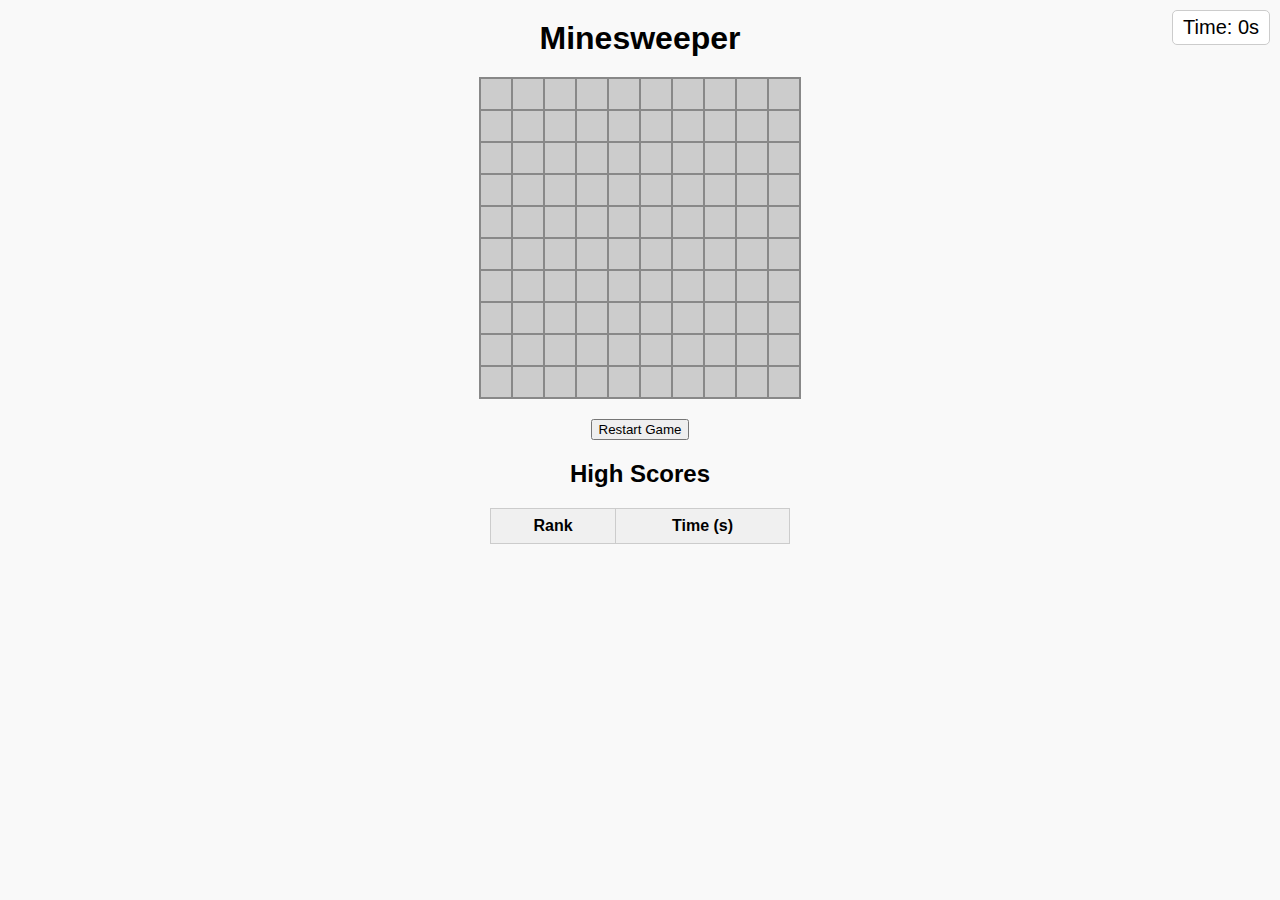
<file: HTML/webapp.html>
<!DOCTYPE html>
<html lang="en">
<head>
    <meta charset="UTF-8">
    <meta name="viewport" content="width=device-width, initial-scale=1.0">
    <title>Minesweeper</title>
    <style>
        body {
            font-family: Arial, sans-serif;
            text-align: center;
            margin: 0;
            padding: 0;
            background-color: #f9f9f9;
        }
        h1 {
            margin: 20px 0;
        }
        #minesweeper {
            display: inline-grid;
            grid-gap: 2px;
            background-color: #888;
            padding: 2px;
        }
        .cell {
            width: 30px;
            height: 30px;
            background-color: #ccc;
            text-align: center;
            vertical-align: middle;
            font-size: 18px;
            line-height: 30px;
            cursor: pointer;
        }
        .cell.revealed {
            background-color: #eee;
            cursor: default;
        }
        .cell.mine {
            background-color: red;
        }
        .cell.flagged {
            background-color: yellow;
        }
        #timer {
            position: absolute;
            top: 10px;
            right: 10px;
            font-size: 20px;
            background-color: #fff;
            padding: 5px 10px;
            border: 1px solid #ccc;
            border-radius: 5px;
        }
        #controls {
            margin: 20px 0;
        }
        #high-scores {
            margin-top: 20px;
        }
        table {
            margin: 0 auto;
            border-collapse: collapse;
            width: 300px;
        }
        th, td {
            border: 1px solid #ccc;
            padding: 8px;
            text-align: center;
        }
        th {
            background-color: #f0f0f0;
        }
    </style>
</head>
<body>
    <h1>Minesweeper</h1>
    <div id="timer">Time: 0s</div>
    <div id="minesweeper"></div>
    <div id="controls">
        <button id="start-button">Restart Game</button>
    </div>
    <div id="high-scores">
        <h2>High Scores</h2>
        <table>
            <thead>
                <tr>
                    <th>Rank</th>
                    <th>Time (s)</th>
                </tr>
            </thead>
            <tbody id="scores-body"></tbody>
        </table>
    </div>
    <script>
        const rows = 10;
        const cols = 10;
        const minesCount = 15;
        let grid = [];
        let mines = [];
        let timer = 0;
        let timerInterval = null;
        let gameStarted = false;
        let gameOver = false;
        let highScores = JSON.parse(localStorage.getItem('minesweeperHighScores')) || [];
    
        const minesweeper = document.getElementById('minesweeper');
        const timerElement = document.getElementById('timer');
        const startButton = document.getElementById('start-button');
        const scoresBody = document.getElementById('scores-body');
    
        // Initialize the game
        function init() {
            minesweeper.style.gridTemplateRows = `repeat(${rows}, 1fr)`;
            minesweeper.style.gridTemplateColumns = `repeat(${cols}, 1fr)`;
            grid = [];
            mines = [];
            gameStarted = false;
            gameOver = false;
            timer = 0;
            updateTimer();
            stopTimer();
            generateGrid();
            placeMines();
            renderHighScores();
        }
    
        // Generate the grid
        function generateGrid() {
            minesweeper.innerHTML = '';
            for (let r = 0; r < rows; r++) {
                let row = [];
                for (let c = 0; c < cols; c++) {
                    const cell = document.createElement('div');
                    cell.classList.add('cell');
                    cell.dataset.row = r;
                    cell.dataset.col = c;
                    cell.addEventListener('click', () => {
                        if (!gameStarted) {
                            startGame();
                        }
                        revealCell(r, c);
                    });
                    cell.addEventListener('contextmenu', (e) => {
                        e.preventDefault();
                        toggleFlag(cell);
                    });
                    minesweeper.appendChild(cell);
                    row.push({ element: cell, mine: false, revealed: false, flagged: false });
                }
                grid.push(row);
            }
        }
    
        // Place mines randomly
        function placeMines() {
            let placedMines = 0;
            while (placedMines < minesCount) {
                const r = Math.floor(Math.random() * rows);
                const c = Math.floor(Math.random() * cols);
                if (!grid[r][c].mine) {
                    grid[r][c].mine = true;
                    mines.push(grid[r][c]);
                    placedMines++;
                }
            }
        }
    
        // Reveal a cell
        function revealCell(r, c) {
            if (gameOver) return;
            const cell = grid[r][c];
            if (cell.revealed || cell.flagged) return;
            cell.revealed = true;
            cell.element.classList.add('revealed');
            if (cell.mine) {
                cell.element.classList.add('mine');
                alert('Game Over!');
                stopTimer();
                startButton.textContent = 'Restart Game';
                gameOver = true;
                revealAll();
                return;
            }
            const minesAround = countMinesAround(r, c);
            if (minesAround > 0) {
                cell.element.textContent = minesAround;
            } else {
                revealAdjacent(r, c);
            }
            checkWin();
        }
    
        // Toggle flag on right-click
        function toggleFlag(cell) {
            if (gameOver) return;
            const r = parseInt(cell.dataset.row);
            const c = parseInt(cell.dataset.col);
            const gridCell = grid[r][c];
            if (gridCell.revealed) return;
            gridCell.flagged = !gridCell.flagged;
            cell.classList.toggle('flagged', gridCell.flagged);
        }
    
        // Count mines around a cell
        function countMinesAround(r, c) {
            let count = 0;
            for (let dr = -1; dr <= 1; dr++) {
                for (let dc = -1; dc <= 1; dc++) {
                    const nr = r + dr;
                    const nc = c + dc;
                    if (nr >= 0 && nr < rows && nc >= 0 && nc < cols && grid[nr][nc].mine) {
                        count++;
                    }
                }
            }
            return count;
        }
    
        // Reveal adjacent cells
        function revealAdjacent(r, c) {
            for (let dr = -1; dr <= 1; dr++) {
                for (let dc = -1; dc <= 1; dc++) {
                    const nr = r + dr;
                    const nc = c + dc;
                    if (nr >= 0 && nr < rows && nc >= 0 && nc < cols) {
                        revealCell(nr, nc);
                    }
                }
            }
        }
    
        // Reveal all mines
        function revealAll() {
            mines.forEach(cell => {
                cell.element.classList.add('revealed', 'mine');
            });
        }
    
        // Start the game
        function startGame() {
            gameStarted = true;
            startTimer();
        }
    
        // Start the timer
        function startTimer() {
            stopTimer();
            timerInterval = setInterval(() => {
                timer++;
                updateTimer();
            }, 1000);
        }
    
        // Stop the timer
        function stopTimer() {
            clearInterval(timerInterval);
        }
    
        // Update the timer display
        function updateTimer() {
            timerElement.textContent = `Time: ${timer}s`;
        }
    
        // Check if the player has won
        function checkWin() {
            let revealedCount = 0;
            grid.flat().forEach(cell => {
                if (cell.revealed && !cell.mine) revealedCount++;
            });
            if (revealedCount === rows * cols - minesCount) {
                alert('You Win!');
                stopTimer();
                updateHighScores(timer);
                saveHighScores();
                gameOver = true;
            }
        }
    
        // Update the high scores table
        function updateHighScores(time) {
            highScores.push(time);
            highScores.sort((a, b) => a - b);
            highScores = highScores.slice(0, 5); // Keep only top 5 scores
            renderHighScores();
        }
    
        // Render the high scores table
        function renderHighScores() {
            scoresBody.innerHTML = '';
            highScores.forEach((time, index) => {
                const row = document.createElement('tr');
                row.innerHTML = `<td>${index + 1}</td><td>${time}</td>`;
                scoresBody.appendChild(row);
            });
        }
    
        // Save high scores to localStorage
        function saveHighScores() {
            localStorage.setItem('minesweeperHighScores', JSON.stringify(highScores));
        }
    
        // Restart the game
        startButton.addEventListener('click', () => {
            init();
            startButton.textContent = 'Restart Game';
        });
    
        init();
    </script>    
</body>
</html>
</file>
